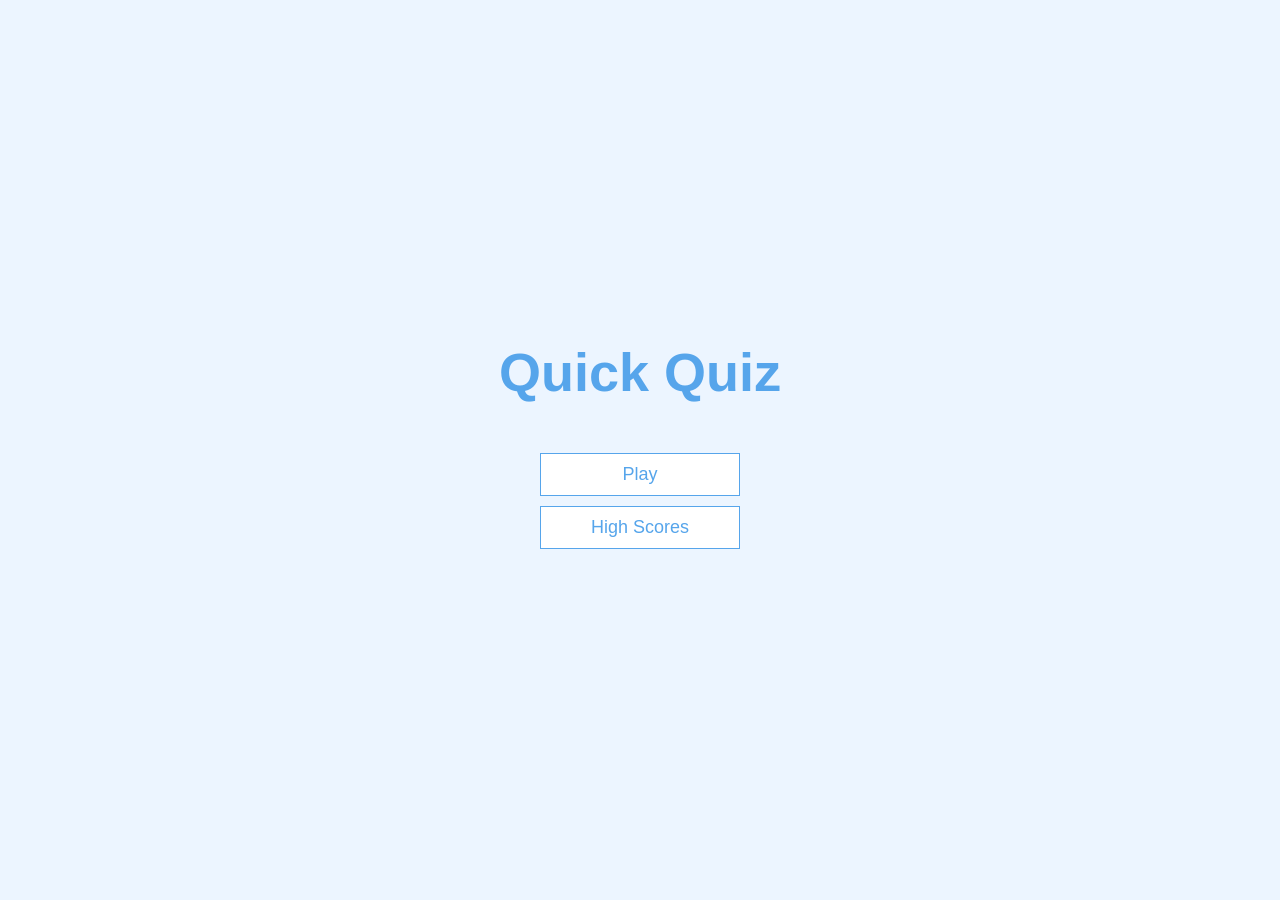
<file: 1. Create Home Page and Application Styling/index.html>
<!DOCTYPE html>
<html lang="en">
  <head>
    <meta charset="UTF-8" />
    <meta name="viewport" content="width=device-width, initial-scale=1.0" />
    <meta http-equiv="X-UA-Compatible" content="ie=edge" />
    <title>Quick Quiz</title>
    <link rel="stylesheet" href="app.css" />
  </head>
  <body>
    <div class="container">
      <div id="home" class="flex-center flex-column">
        <h1>Quick Quiz</h1>
        <a class="btn" href="/game.html">Play</a>
        <a class="btn" href="/highscores.html">High Scores</a>
      </div>
    </div>
  </body>
</html>
</file>
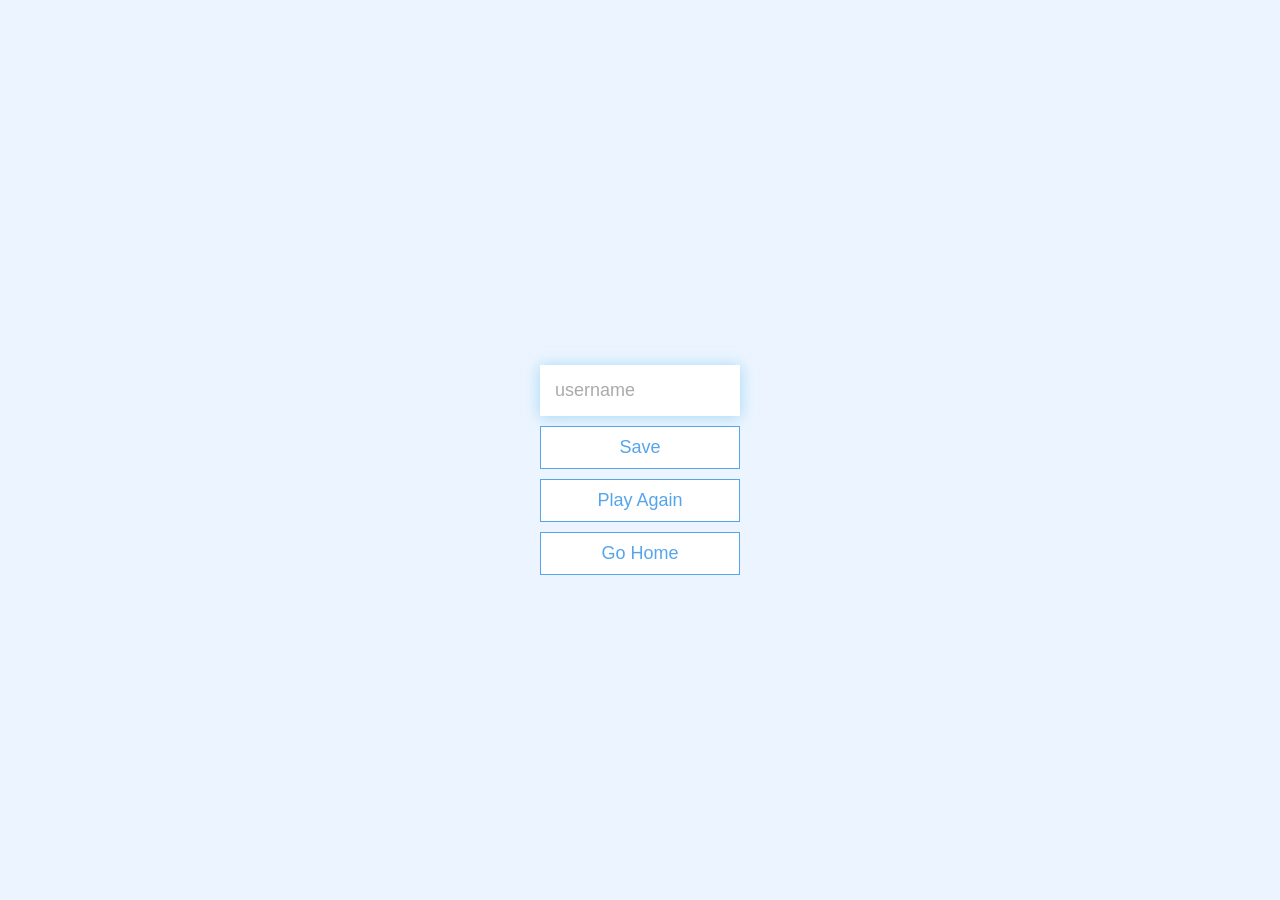
<file: 10. Fetch Questions from Local JSON File/end.html>
<!DOCTYPE html>
<html lang="en">
  <head>
    <meta charset="UTF-8" />
    <meta name="viewport" content="width=device-width, initial-scale=1.0" />
    <meta http-equiv="X-UA-Compatible" content="ie=edge" />
    <title>Congrats!</title>
    <link rel="stylesheet" href="app.css" />
  </head>
  <body>
    <div class="container">
      <div id="end" class="flex-center flex-column">
        <h1 id="finalScore"></h1>
        <form>
          <input
            type="text"
            name="username"
            id="username"
            placeholder="username"
          />
          <button
            type="submit"
            class="btn"
            id="saveScoreBtn"
            onclick="saveHighScore(event)"
            disabled
          >
            Save
          </button>
        </form>
        <a class="btn" href="/game.html">Play Again</a>
        <a class="btn" href="/">Go Home</a>
      </div>
    </div>
    <script src="end.js"></script>
  </body>
</html>
</file>
<file: 1. Create Home Page and Application Styling/app.css>
:root {
  background-color: #ecf5ff;
  font-size: 62.5%;
}

* {
  box-sizing: border-box;
  font-family: Arial, Helvetica, sans-serif;
  margin: 0;
  padding: 0;
  color: #333;
}

h1,
h2,
h3,
h4 {
  margin-bottom: 1rem;
}

h1 {
  font-size: 5.4rem;
  color: #56a5eb;
  margin-bottom: 5rem;
}

h1 > span {
  font-size: 2.4rem;
  font-weight: 500;
}

h2 {
  font-size: 4.2rem;
  margin-bottom: 4rem;
  font-weight: 700;
}

h3 {
  font-size: 2.8rem;
  font-weight: 500;
}

/* UTILITIES */

.container {
  width: 100vw;
  height: 100vh;
  display: flex;
  justify-content: center;
  align-items: center;
  max-width: 80rem;
  margin: 0 auto;
}

.container > * {
  width: 100%;
}

.flex-column {
  display: flex;
  flex-direction: column;
}

.flex-center {
  justify-content: center;
  align-items: center;
}

.justify-center {
  justify-content: center;
}

.text-center {
  text-align: center;
}

.hidden {
  display: none;
}

/* BUTTONS */
.btn {
  font-size: 1.8rem;
  padding: 1rem 0;
  width: 20rem;
  text-align: center;
  border: 0.1rem solid #56a5eb;
  margin-bottom: 1rem;
  text-decoration: none;
  color: #56a5eb;
  background-color: white;
}

.btn:hover {
  cursor: pointer;
  box-shadow: 0 0.4rem 1.4rem 0 rgba(86, 185, 235, 0.5);
  transform: translateY(-0.1rem);
  transition: transform 150ms;
}

.btn[disabled]:hover {
  cursor: not-allowed;
  box-shadow: none;
  transform: none;
}
</file>
<file: 10. Fetch Questions from Local JSON File/app.css>
:root {
  background-color: #ecf5ff;
  font-size: 62.5%;
}

* {
  box-sizing: border-box;
  font-family: Arial, Helvetica, sans-serif;
  margin: 0;
  padding: 0;
  color: #333;
}

h1,
h2,
h3,
h4 {
  margin-bottom: 1rem;
}

h1 {
  font-size: 5.4rem;
  color: #56a5eb;
  margin-bottom: 5rem;
}

h1 > span {
  font-size: 2.4rem;
  font-weight: 500;
}

h2 {
  font-size: 4.2rem;
  margin-bottom: 4rem;
  font-weight: 700;
}

h3 {
  font-size: 2.8rem;
  font-weight: 500;
}

/* UTILITIES */

.container {
  width: 100vw;
  height: 100vh;
  display: flex;
  justify-content: center;
  align-items: center;
  max-width: 80rem;
  margin: 0 auto;
  padding: 2rem;
}

.container > * {
  width: 100%;
}

.flex-column {
  display: flex;
  flex-direction: column;
}

.flex-center {
  justify-content: center;
  align-items: center;
}

.justify-center {
  justify-content: center;
}

.text-center {
  text-align: center;
}

.hidden {
  display: none;
}

/* BUTTONS */
.btn {
  font-size: 1.8rem;
  padding: 1rem 0;
  width: 20rem;
  text-align: center;
  border: 0.1rem solid #56a5eb;
  margin-bottom: 1rem;
  text-decoration: none;
  color: #56a5eb;
  background-color: white;
}

.btn:hover {
  cursor: pointer;
  box-shadow: 0 0.4rem 1.4rem 0 rgba(86, 185, 235, 0.5);
  transform: translateY(-0.1rem);
  transition: transform 150ms;
}

.btn[disabled]:hover {
  cursor: not-allowed;
  box-shadow: none;
  transform: none;
}

/* FORMS */
form {
  width: 100%;
  display: flex;
  flex-direction: column;
  align-items: center;
}

input {
  margin-bottom: 1rem;
  width: 20rem;
  padding: 1.5rem;
  font-size: 1.8rem;
  border: none;
  box-shadow: 0 0.1rem 1.4rem 0 rgba(86, 185, 235, 0.5);
}

input::placeholder {
  color: #aaa;
}
</file>
